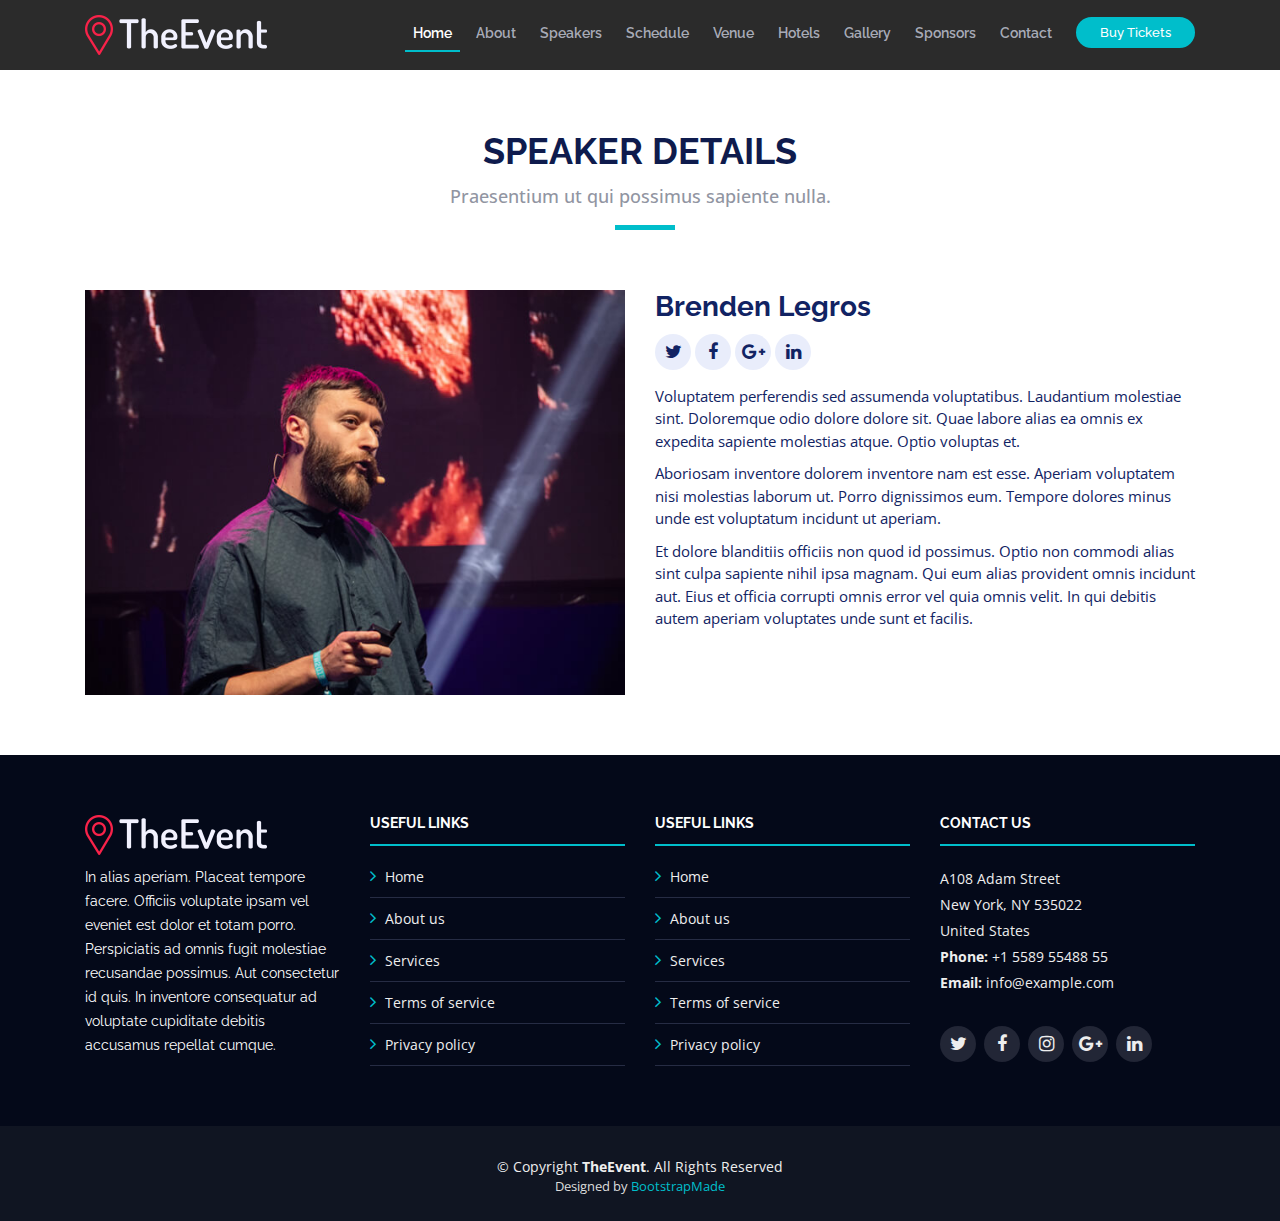
<file: speaker-details.html>
<!DOCTYPE html>
<html lang="en">

<head>
  <meta charset="utf-8">
  <meta content="width=device-width, initial-scale=1.0" name="viewport">

  <title>TheEvent Bootstrap Template - Speaker Details</title>
  <meta content="" name="description">
  <meta content="" name="keywords">

  <!-- Favicons -->
  <link href="assets/img/favicon.png" rel="icon">
  <link href="assets/img/apple-touch-icon.png" rel="apple-touch-icon">

  <!-- Google Fonts -->
  <link href="https://fonts.googleapis.com/css?family=Open+Sans:300,300i,400,400i,700,700i|Raleway:300,400,500,700,800" rel="stylesheet">

  <!-- Vendor CSS Files -->
  <link href="assets/vendor/bootstrap/css/bootstrap.min.css" rel="stylesheet">
  <link href="assets/vendor/venobox/venobox.css" rel="stylesheet">
  <link href="assets/vendor/font-awesome/css/font-awesome.min.css" rel="stylesheet">
  <link href="assets/vendor/owl.carousel/assets/owl.carousel.min.css" rel="stylesheet">
  <link href="assets/vendor/aos/aos.css" rel="stylesheet">

  <!-- Template Main CSS File -->
  <link href="assets/css/style.css" rel="stylesheet">

  <!-- =======================================================
  * Template Name: TheEvent - v2.3.1
  * Template URL: https://bootstrapmade.com/theevent-conference-event-bootstrap-template/
  * Author: BootstrapMade.com
  * License: https://bootstrapmade.com/license/
  ======================================================== -->
</head>

<body>

  <!-- ======= Header ======= -->
  <header id="header" class="header-fixed">
    <div class="container">

      <div id="logo" class="pull-left">
        <!-- Uncomment below if you prefer to use a text logo -->
        <!-- <h1><a href="#intro">The<span>Event</span></a></h1>-->
        <a href="index.html" class="scrollto"><img src="assets/img/logo.png" alt="" title=""></a>
      </div>

      <nav id="nav-menu-container">
        <ul class="nav-menu">
          <li class="menu-active"><a href="index.html">Home</a></li>
          <li><a href="#about">About</a></li>
          <li><a href="#speakers">Speakers</a></li>
          <li><a href="#schedule">Schedule</a></li>
          <li><a href="#venue">Venue</a></li>
          <li><a href="#hotels">Hotels</a></li>
          <li><a href="#gallery">Gallery</a></li>
          <li><a href="#supporters">Sponsors</a></li>
          <li><a href="#contact">Contact</a></li>
          <li class="buy-tickets"><a href="#buy-tickets">Buy Tickets</a></li>
        </ul>
      </nav><!-- #nav-menu-container -->
    </div>
  </header><!-- End Header -->

  <main id="main" class="main-page">

    <!-- ======= Speaker Details Sectionn ======= -->
    <section id="speakers-details">
      <div class="container">
        <div class="section-header">
          <h2>Speaker Details</h2>
          <p>Praesentium ut qui possimus sapiente nulla.</p>
        </div>

        <div class="row">
          <div class="col-md-6">
            <img src="assets/img/speakers/1.jpg" alt="Speaker 1" class="img-fluid">
          </div>

          <div class="col-md-6">
            <div class="details">
              <h2>Brenden Legros</h2>
              <div class="social">
                <a href=""><i class="fa fa-twitter"></i></a>
                <a href=""><i class="fa fa-facebook"></i></a>
                <a href=""><i class="fa fa-google-plus"></i></a>
                <a href=""><i class="fa fa-linkedin"></i></a>
              </div>
              <p>Voluptatem perferendis sed assumenda voluptatibus. Laudantium molestiae sint. Doloremque odio dolore dolore sit. Quae labore alias ea omnis ex expedita sapiente molestias atque. Optio voluptas et.</p>

              <p>Aboriosam inventore dolorem inventore nam est esse. Aperiam voluptatem nisi molestias laborum ut. Porro dignissimos eum. Tempore dolores minus unde est voluptatum incidunt ut aperiam.</p>

              <p>Et dolore blanditiis officiis non quod id possimus. Optio non commodi alias sint culpa sapiente nihil ipsa magnam. Qui eum alias provident omnis incidunt aut. Eius et officia corrupti omnis error vel quia omnis velit. In qui debitis autem aperiam voluptates unde sunt et facilis.</p>
            </div>
          </div>

        </div>
      </div>

    </section>

  </main><!-- End #main -->

  <!-- ======= Footer ======= -->
  <footer id="footer">
    <div class="footer-top">
      <div class="container">
        <div class="row">

          <div class="col-lg-3 col-md-6 footer-info">
            <img src="assets/img/logo.png" alt="TheEvenet">
            <p>In alias aperiam. Placeat tempore facere. Officiis voluptate ipsam vel eveniet est dolor et totam porro. Perspiciatis ad omnis fugit molestiae recusandae possimus. Aut consectetur id quis. In inventore consequatur ad voluptate cupiditate debitis accusamus repellat cumque.</p>
          </div>

          <div class="col-lg-3 col-md-6 footer-links">
            <h4>Useful Links</h4>
            <ul>
              <li><i class="fa fa-angle-right"></i> <a href="#">Home</a></li>
              <li><i class="fa fa-angle-right"></i> <a href="#">About us</a></li>
              <li><i class="fa fa-angle-right"></i> <a href="#">Services</a></li>
              <li><i class="fa fa-angle-right"></i> <a href="#">Terms of service</a></li>
              <li><i class="fa fa-angle-right"></i> <a href="#">Privacy policy</a></li>
            </ul>
          </div>

          <div class="col-lg-3 col-md-6 footer-links">
            <h4>Useful Links</h4>
            <ul>
              <li><i class="fa fa-angle-right"></i> <a href="#">Home</a></li>
              <li><i class="fa fa-angle-right"></i> <a href="#">About us</a></li>
              <li><i class="fa fa-angle-right"></i> <a href="#">Services</a></li>
              <li><i class="fa fa-angle-right"></i> <a href="#">Terms of service</a></li>
              <li><i class="fa fa-angle-right"></i> <a href="#">Privacy policy</a></li>
            </ul>
          </div>

          <div class="col-lg-3 col-md-6 footer-contact">
            <h4>Contact Us</h4>
            <p>
              A108 Adam Street <br>
              New York, NY 535022<br>
              United States <br>
              <strong>Phone:</strong> +1 5589 55488 55<br>
              <strong>Email:</strong> info@example.com<br>
            </p>

            <div class="social-links">
              <a href="#" class="twitter"><i class="fa fa-twitter"></i></a>
              <a href="#" class="facebook"><i class="fa fa-facebook"></i></a>
              <a href="#" class="instagram"><i class="fa fa-instagram"></i></a>
              <a href="#" class="google-plus"><i class="fa fa-google-plus"></i></a>
              <a href="#" class="linkedin"><i class="fa fa-linkedin"></i></a>
            </div>

          </div>

        </div>
      </div>
    </div>

    <div class="container">
      <div class="copyright">
        &copy; Copyright <strong>TheEvent</strong>. All Rights Reserved
      </div>
      <div class="credits">
        <!--
        All the links in the footer should remain intact.
        You can delete the links only if you purchased the pro version.
        Licensing information: https://bootstrapmade.com/license/
        Purchase the pro version with working PHP/AJAX contact form: https://bootstrapmade.com/buy/?theme=TheEvent
      -->
        Designed by <a href="https://bootstrapmade.com/">BootstrapMade</a>
      </div>
    </div>
  </footer><!-- End  Footer -->

  <a href="#" class="back-to-top"><i class="fa fa-angle-up"></i></a>

  <!-- Vendor JS Files -->
  <script src="assets/vendor/jquery/jquery.min.js"></script>
  <script src="assets/vendor/bootstrap/js/bootstrap.bundle.min.js"></script>
  <script src="assets/vendor/jquery.easing/jquery.easing.min.js"></script>
  <script src="assets/vendor/php-email-form/validate.js"></script>
  <script src="assets/vendor/venobox/venobox.min.js"></script>
  <script src="assets/vendor/owl.carousel/owl.carousel.min.js"></script>
  <script src="assets/vendor/superfish/superfish.min.js"></script>
  <script src="assets/vendor/hoverIntent/hoverIntent.js"></script>
  <script src="assets/vendor/aos/aos.js"></script>

  <!-- Template Main JS File -->
  <script src="assets/js/main.js"></script>

</body>

</html>
</file>
<file: assets/vendor/venobox/venobox.css>
/* ------ venobox.css --------*/
.vbox-overlay *, .vbox-overlay *:before, .vbox-overlay *:after{
    -webkit-backface-visibility: hidden;
    -webkit-box-sizing:border-box;
    -moz-box-sizing:border-box;
    box-sizing:border-box;
}
.vbox-overlay * { 
    -webkit-backface-visibility: visible;
    backface-visibility: visible;
}
.vbox-overlay{
    display: -webkit-flex;
    display: flex;
    -webkit-flex-direction: column;
    flex-direction: column;
    -webkit-justify-content: center;
    justify-content: center;
    -webkit-align-items: center;
    align-items: center;
    position: fixed;
    left: 0;
    top: 0;
    bottom: 0;
    right: 0;
    z-index: 999999;
}

/* ----- navigation ----- */
.vbox-title{
    width: 100%;
    height: 40px;
    float: left;
    text-align: center;
    line-height: 28px;
    font-size: 12px;
    padding: 6px 50px;
    overflow: hidden;
    position: fixed;
    display: none;
    left: 0;
    z-index: 89;
}
.vbox-close{
    cursor: pointer;
    position: fixed;
    top: -1px;
    right: 0;
    width: 50px;
    height: 40px;
    padding: 6px;
    display: block;
    background-position:10px center;
    overflow: hidden;
    font-size: 24px;
    line-height: 1;
    text-align: center;
    z-index: 99;
}
.vbox-left{
    cursor: pointer;
    position: fixed;
    left: 0;
    height: 40px;
    overflow: hidden;
    line-height: 28px;
    font-size: 12px;
    z-index: 99;
    display: flex;
    align-items:center;
}
.vbox-num{
    display: inline-block;
    margin: 6px 0 6px 15px;
}
/* ----- Social share ----- */
.vbox-share{
    line-height: 28px;
    font-size: 12px;
    overflow: hidden;
    position: fixed;
    left: 0;
    z-index: 98;
    display: flex;
    align-items:center;
    justify-content: center;
    width: 100%;
    text-align: center;
}
.vbox-share svg{
    max-height: 28px;
    width: 28px;
    z-index: 10;
    margin-left: 12px;
    margin-top: 6px;
    margin-bottom: 6px;
    vertical-align: middle;
}


/* ----- navigation ARROWS ----- */
.vbox-next, .vbox-prev{
    position: fixed;
    top: 50%;
    margin-top: -15px;
    overflow: hidden;
    cursor: pointer;
    display: block;
    width: 45px;
    height: 45px;
    z-index: 99;
}
.vbox-next span, .vbox-prev span{
    position: relative;
    width: 20px;
    height: 20px;
    border: 2px solid transparent;
    border-top-color: #B6B6B6;
    border-right-color: #B6B6B6;
    text-indent: -100px;
    position: absolute;
    top: 8px;
    display: block;
}
.vbox-prev{
    left: 15px;
}
.vbox-next{
    right: 15px;
}
.vbox-prev span{
    left: 10px;
    -ms-transform: rotate(-135deg);
    -webkit-transform: rotate(-135deg);
    transform: rotate(-135deg);
}
.vbox-next span{
    -ms-transform: rotate(45deg);
    -webkit-transform: rotate(45deg);
    transform: rotate(45deg);
    right: 10px;
}
/* ------- inline window ------ */
.vbox-inline{
    width: 420px;
    height: 315px;
    height: 70vh;
    padding: 10px;
    background: #fff;
    margin: 0 auto;
    overflow: auto;
    text-align: left;
}
/* ------- Video & iFrames window ------ */
.venoframe{
    max-width: 100%;
    width: 100%;
    border: none;
    width: 100%;
    height: 260px;
    height: 70vh;
}
.venoframe.vbvid{
    height: 260px;
}
@media (min-width: 768px) {
    .venoframe, .vbox-inline{
        width: 90%;
        height: 360px;
        height: 70vh;
    }
    .venoframe.vbvid{
        width: 640px;
        height: 360px;
    }
}
@media (min-width: 992px) {
    .venoframe, .vbox-inline{
        max-width: 1200px;
        width: 80%;
        height: 540px;
        height: 70vh;
    }
    .venoframe.vbvid{
        width: 960px;
        height: 540px;
    }
}
/* 
Please do NOT edit this part! 
or at least read this note: http://i.imgur.com/7C0ws9e.gif
*/
.vbox-open{
    overflow: hidden;
}
.vbox-container{
    position: absolute;
    left: 0;
    right: 0;
    top: 0;
    bottom: 0;
    overflow-x: hidden;
    overflow-y: scroll;
    overflow-scrolling: touch;
    -webkit-overflow-scrolling: touch;
    z-index: 20;
    max-height: 100%;

}

.vbox-content{
    text-align: center;
    float: left;
    width: 100%;
    position: relative;
    overflow: hidden;
    padding: 20px 4%;
}
.vbox-container img{
    max-width: 100%;
    height: auto;
}
.vbox-figlio{
    box-shadow: 0 0 12px rgba(0,0,0,0.19), 0 6px 6px rgba(0,0,0,0.23);
    max-width: 100%;
    text-align: initial;
}
img.vbox-figlio{
    -webkit-user-select: none;
-khtml-user-select: none;
-moz-user-select: none;
-o-user-select: none;
user-select: none;
}
.vbox-content.swipe-left{
    margin-left: -200px !important;
}
.vbox-content.swipe-right{
    margin-left: 200px !important;
}
.vbox-animated{
    webkit-transition: margin 300ms ease-out;
    transition: margin 300ms ease-out;
}

/* ---------- preloader ----------
 * SPINKIT 
 * http://tobiasahlin.com/spinkit/
-------------------------------- */
.sk-double-bounce,.sk-rotating-plane{width:40px;height:40px;margin:40px auto}.sk-rotating-plane{background-color:#333;-webkit-animation:sk-rotatePlane 1.2s infinite ease-in-out;animation:sk-rotatePlane 1.2s infinite ease-in-out}@-webkit-keyframes sk-rotatePlane{0%{-webkit-transform:perspective(120px) rotateX(0) rotateY(0);transform:perspective(120px) rotateX(0) rotateY(0)}50%{-webkit-transform:perspective(120px) rotateX(-180.1deg) rotateY(0);transform:perspective(120px) rotateX(-180.1deg) rotateY(0)}100%{-webkit-transform:perspective(120px) rotateX(-180deg) rotateY(-179.9deg);transform:perspective(120px) rotateX(-180deg) rotateY(-179.9deg)}}@keyframes sk-rotatePlane{0%{-webkit-transform:perspective(120px) rotateX(0) rotateY(0);transform:perspective(120px) rotateX(0) rotateY(0)}50%{-webkit-transform:perspective(120px) rotateX(-180.1deg) rotateY(0);transform:perspective(120px) rotateX(-180.1deg) rotateY(0)}100%{-webkit-transform:perspective(120px) rotateX(-180deg) rotateY(-179.9deg);transform:perspective(120px) rotateX(-180deg) rotateY(-179.9deg)}}.sk-double-bounce{position:relative}.sk-double-bounce .sk-child{width:100%;height:100%;border-radius:50%;background-color:#333;opacity:.6;position:absolute;top:0;left:0;-webkit-animation:sk-doubleBounce 2s infinite ease-in-out;animation:sk-doubleBounce 2s infinite ease-in-out}.sk-chasing-dots .sk-child,.sk-spinner-pulse,.sk-three-bounce .sk-child{background-color:#333;border-radius:100%}.sk-double-bounce .sk-double-bounce2{-webkit-animation-delay:-1s;animation-delay:-1s}@-webkit-keyframes sk-doubleBounce{0%,100%{-webkit-transform:scale(0);transform:scale(0)}50%{-webkit-transform:scale(1);transform:scale(1)}}@keyframes sk-doubleBounce{0%,100%{-webkit-transform:scale(0);transform:scale(0)}50%{-webkit-transform:scale(1);transform:scale(1)}}.sk-wave{margin:40px auto;width:50px;height:40px;text-align:center;font-size:10px}.sk-wave .sk-rect{background-color:#333;height:100%;width:6px;display:inline-block;-webkit-animation:sk-waveStretchDelay 1.2s infinite ease-in-out;animation:sk-waveStretchDelay 1.2s infinite ease-in-out}.sk-wave .sk-rect1{-webkit-animation-delay:-1.2s;animation-delay:-1.2s}.sk-wave .sk-rect2{-webkit-animation-delay:-1.1s;animation-delay:-1.1s}.sk-wave .sk-rect3{-webkit-animation-delay:-1s;animation-delay:-1s}.sk-wave .sk-rect4{-webkit-animation-delay:-.9s;animation-delay:-.9s}.sk-wave .sk-rect5{-webkit-animation-delay:-.8s;animation-delay:-.8s}@-webkit-keyframes sk-waveStretchDelay{0%,100%,40%{-webkit-transform:scaleY(.4);transform:scaleY(.4)}20%{-webkit-transform:scaleY(1);transform:scaleY(1)}}@keyframes sk-waveStretchDelay{0%,100%,40%{-webkit-transform:scaleY(.4);transform:scaleY(.4)}20%{-webkit-transform:scaleY(1);transform:scaleY(1)}}.sk-wandering-cubes{margin:40px auto;width:40px;height:40px;position:relative}.sk-wandering-cubes .sk-cube{background-color:#333;width:10px;height:10px;position:absolute;top:0;left:0;-webkit-animation:sk-wanderingCube 1.8s ease-in-out -1.8s infinite both;animation:sk-wanderingCube 1.8s ease-in-out -1.8s infinite both}.sk-chasing-dots,.sk-spinner-pulse{width:40px;height:40px;margin:40px auto}.sk-wandering-cubes .sk-cube2{-webkit-animation-delay:-.9s;animation-delay:-.9s}@-webkit-keyframes sk-wanderingCube{0%{-webkit-transform:rotate(0);transform:rotate(0)}25%{-webkit-transform:translateX(30px) rotate(-90deg) scale(.5);transform:translateX(30px) rotate(-90deg) scale(.5)}50%{-webkit-transform:translateX(30px) translateY(30px) rotate(-179deg);transform:translateX(30px) translateY(30px) rotate(-179deg)}50.1%{-webkit-transform:translateX(30px) translateY(30px) rotate(-180deg);transform:translateX(30px) translateY(30px) rotate(-180deg)}75%{-webkit-transform:translateX(0) translateY(30px) rotate(-270deg) scale(.5);transform:translateX(0) translateY(30px) rotate(-270deg) scale(.5)}100%{-webkit-transform:rotate(-360deg);transform:rotate(-360deg)}}@keyframes sk-wanderingCube{0%{-webkit-transform:rotate(0);transform:rotate(0)}25%{-webkit-transform:translateX(30px) rotate(-90deg) scale(.5);transform:translateX(30px) rotate(-90deg) scale(.5)}50%{-webkit-transform:translateX(30px) translateY(30px) rotate(-179deg);transform:translateX(30px) translateY(30px) rotate(-179deg)}50.1%{-webkit-transform:translateX(30px) translateY(30px) rotate(-180deg);transform:translateX(30px) translateY(30px) rotate(-180deg)}75%{-webkit-transform:translateX(0) translateY(30px) rotate(-270deg) scale(.5);transform:translateX(0) translateY(30px) rotate(-270deg) scale(.5)}100%{-webkit-transform:rotate(-360deg);transform:rotate(-360deg)}}.sk-spinner-pulse{-webkit-animation:sk-pulseScaleOut 1s infinite ease-in-out;animation:sk-pulseScaleOut 1s infinite ease-in-out}@-webkit-keyframes sk-pulseScaleOut{0%{-webkit-transform:scale(0);transform:scale(0)}100%{-webkit-transform:scale(1);transform:scale(1);opacity:0}}@keyframes sk-pulseScaleOut{0%{-webkit-transform:scale(0);transform:scale(0)}100%{-webkit-transform:scale(1);transform:scale(1);opacity:0}}.sk-chasing-dots{position:relative;text-align:center;-webkit-animation:sk-chasingDotsRotate 2s infinite linear;animation:sk-chasingDotsRotate 2s infinite linear}.sk-chasing-dots .sk-child{width:60%;height:60%;display:inline-block;position:absolute;top:0;-webkit-animation:sk-chasingDotsBounce 2s infinite ease-in-out;animation:sk-chasingDotsBounce 2s infinite ease-in-out}.sk-chasing-dots .sk-dot2{top:auto;bottom:0;-webkit-animation-delay:-1s;animation-delay:-1s}@-webkit-keyframes sk-chasingDotsRotate{100%{-webkit-transform:rotate(360deg);transform:rotate(360deg)}}@keyframes sk-chasingDotsRotate{100%{-webkit-transform:rotate(360deg);transform:rotate(360deg)}}@-webkit-keyframes sk-chasingDotsBounce{0%,100%{-webkit-transform:scale(0);transform:scale(0)}50%{-webkit-transform:scale(1);transform:scale(1)}}@keyframes sk-chasingDotsBounce{0%,100%{-webkit-transform:scale(0);transform:scale(0)}50%{-webkit-transform:scale(1);transform:scale(1)}}.sk-three-bounce{margin:40px auto;width:80px;text-align:center}.sk-three-bounce .sk-child{width:20px;height:20px;display:inline-block;-webkit-animation:sk-three-bounce 1.4s ease-in-out 0s infinite both;animation:sk-three-bounce 1.4s ease-in-out 0s infinite both}.sk-circle .sk-child:before,.sk-fading-circle .sk-circle:before{display:block;border-radius:100%;content:'';background-color:#333}.sk-three-bounce .sk-bounce1{-webkit-animation-delay:-.32s;animation-delay:-.32s}.sk-three-bounce .sk-bounce2{-webkit-animation-delay:-.16s;animation-delay:-.16s}@-webkit-keyframes sk-three-bounce{0%,100%,80%{-webkit-transform:scale(0);transform:scale(0)}40%{-webkit-transform:scale(1);transform:scale(1)}}@keyframes sk-three-bounce{0%,100%,80%{-webkit-transform:scale(0);transform:scale(0)}40%{-webkit-transform:scale(1);transform:scale(1)}}.sk-circle{margin:40px auto;width:40px;height:40px;position:relative}.sk-circle .sk-child{width:100%;height:100%;position:absolute;left:0;top:0}.sk-circle .sk-child:before{margin:0 auto;width:15%;height:15%;-webkit-animation:sk-circleBounceDelay 1.2s infinite ease-in-out both;animation:sk-circleBounceDelay 1.2s infinite ease-in-out both}.sk-circle .sk-circle2{-webkit-transform:rotate(30deg);-ms-transform:rotate(30deg);transform:rotate(30deg)}.sk-circle .sk-circle3{-webkit-transform:rotate(60deg);-ms-transform:rotate(60deg);transform:rotate(60deg)}.sk-circle .sk-circle4{-webkit-transform:rotate(90deg);-ms-transform:rotate(90deg);transform:rotate(90deg)}.sk-circle .sk-circle5{-webkit-transform:rotate(120deg);-ms-transform:rotate(120deg);transform:rotate(120deg)}.sk-circle .sk-circle6{-webkit-transform:rotate(150deg);-ms-transform:rotate(150deg);transform:rotate(150deg)}.sk-circle .sk-circle7{-webkit-transform:rotate(180deg);-ms-transform:rotate(180deg);transform:rotate(180deg)}.sk-circle .sk-circle8{-webkit-transform:rotate(210deg);-ms-transform:rotate(210deg);transform:rotate(210deg)}.sk-circle .sk-circle9{-webkit-transform:rotate(240deg);-ms-transform:rotate(240deg);transform:rotate(240deg)}.sk-circle .sk-circle10{-webkit-transform:rotate(270deg);-ms-transform:rotate(270deg);transform:rotate(270deg)}.sk-circle .sk-circle11{-webkit-transform:rotate(300deg);-ms-transform:rotate(300deg);transform:rotate(300deg)}.sk-circle .sk-circle12{-webkit-transform:rotate(330deg);-ms-transform:rotate(330deg);transform:rotate(330deg)}.sk-circle .sk-circle2:before{-webkit-animation-delay:-1.1s;animation-delay:-1.1s}.sk-circle .sk-circle3:before{-webkit-animation-delay:-1s;animation-delay:-1s}.sk-circle .sk-circle4:before{-webkit-animation-delay:-.9s;animation-delay:-.9s}.sk-circle .sk-circle5:before{-webkit-animation-delay:-.8s;animation-delay:-.8s}.sk-circle .sk-circle6:before{-webkit-animation-delay:-.7s;animation-delay:-.7s}.sk-circle .sk-circle7:before{-webkit-animation-delay:-.6s;animation-delay:-.6s}.sk-circle .sk-circle8:before{-webkit-animation-delay:-.5s;animation-delay:-.5s}.sk-circle .sk-circle9:before{-webkit-animation-delay:-.4s;animation-delay:-.4s}.sk-circle .sk-circle10:before{-webkit-animation-delay:-.3s;animation-delay:-.3s}.sk-circle .sk-circle11:before{-webkit-animation-delay:-.2s;animation-delay:-.2s}.sk-circle .sk-circle12:before{-webkit-animation-delay:-.1s;animation-delay:-.1s}@-webkit-keyframes sk-circleBounceDelay{0%,100%,80%{-webkit-transform:scale(0);transform:scale(0)}40%{-webkit-transform:scale(1);transform:scale(1)}}@keyframes sk-circleBounceDelay{0%,100%,80%{-webkit-transform:scale(0);transform:scale(0)}40%{-webkit-transform:scale(1);transform:scale(1)}}.sk-cube-grid{width:40px;height:40px;margin:40px auto}.sk-cube-grid .sk-cube{width:33.33%;height:33.33%;background-color:#333;float:left;-webkit-animation:sk-cubeGridScaleDelay 1.3s infinite ease-in-out;animation:sk-cubeGridScaleDelay 1.3s infinite ease-in-out}.sk-cube-grid .sk-cube1{-webkit-animation-delay:.2s;animation-delay:.2s}.sk-cube-grid .sk-cube2{-webkit-animation-delay:.3s;animation-delay:.3s}.sk-cube-grid .sk-cube3{-webkit-animation-delay:.4s;animation-delay:.4s}.sk-cube-grid .sk-cube4{-webkit-animation-delay:.1s;animation-delay:.1s}.sk-cube-grid .sk-cube5{-webkit-animation-delay:.2s;animation-delay:.2s}.sk-cube-grid .sk-cube6{-webkit-animation-delay:.3s;animation-delay:.3s}.sk-cube-grid .sk-cube7{-webkit-animation-delay:0ms;animation-delay:0ms}.sk-cube-grid .sk-cube8{-webkit-animation-delay:.1s;animation-delay:.1s}.sk-cube-grid .sk-cube9{-webkit-animation-delay:.2s;animation-delay:.2s}@-webkit-keyframes sk-cubeGridScaleDelay{0%,100%,70%{-webkit-transform:scale3D(1,1,1);transform:scale3D(1,1,1)}35%{-webkit-transform:scale3D(0,0,1);transform:scale3D(0,0,1)}}@keyframes sk-cubeGridScaleDelay{0%,100%,70%{-webkit-transform:scale3D(1,1,1);transform:scale3D(1,1,1)}35%{-webkit-transform:scale3D(0,0,1);transform:scale3D(0,0,1)}}.sk-fading-circle{margin:40px auto;width:40px;height:40px;position:relative}.sk-fading-circle .sk-circle{width:100%;height:100%;position:absolute;left:0;top:0}.sk-fading-circle .sk-circle:before{margin:0 auto;width:15%;height:15%;-webkit-animation:sk-circleFadeDelay 1.2s infinite ease-in-out both;animation:sk-circleFadeDelay 1.2s infinite ease-in-out both}.sk-fading-circle .sk-circle2{-webkit-transform:rotate(30deg);-ms-transform:rotate(30deg);transform:rotate(30deg)}.sk-fading-circle .sk-circle3{-webkit-transform:rotate(60deg);-ms-transform:rotate(60deg);transform:rotate(60deg)}.sk-fading-circle .sk-circle4{-webkit-transform:rotate(90deg);-ms-transform:rotate(90deg);transform:rotate(90deg)}.sk-fading-circle .sk-circle5{-webkit-transform:rotate(120deg);-ms-transform:rotate(120deg);transform:rotate(120deg)}.sk-fading-circle .sk-circle6{-webkit-transform:rotate(150deg);-ms-transform:rotate(150deg);transform:rotate(150deg)}.sk-fading-circle .sk-circle7{-webkit-transform:rotate(180deg);-ms-transform:rotate(180deg);transform:rotate(180deg)}.sk-fading-circle .sk-circle8{-webkit-transform:rotate(210deg);-ms-transform:rotate(210deg);transform:rotate(210deg)}.sk-fading-circle .sk-circle9{-webkit-transform:rotate(240deg);-ms-transform:rotate(240deg);transform:rotate(240deg)}.sk-fading-circle .sk-circle10{-webkit-transform:rotate(270deg);-ms-transform:rotate(270deg);transform:rotate(270deg)}.sk-fading-circle .sk-circle11{-webkit-transform:rotate(300deg);-ms-transform:rotate(300deg);transform:rotate(300deg)}.sk-fading-circle .sk-circle12{-webkit-transform:rotate(330deg);-ms-transform:rotate(330deg);transform:rotate(330deg)}.sk-fading-circle .sk-circle2:before{-webkit-animation-delay:-1.1s;animation-delay:-1.1s}.sk-fading-circle .sk-circle3:before{-webkit-animation-delay:-1s;animation-delay:-1s}.sk-fading-circle .sk-circle4:before{-webkit-animation-delay:-.9s;animation-delay:-.9s}.sk-fading-circle .sk-circle5:before{-webkit-animation-delay:-.8s;animation-delay:-.8s}.sk-fading-circle .sk-circle6:before{-webkit-animation-delay:-.7s;animation-delay:-.7s}.sk-fading-circle .sk-circle7:before{-webkit-animation-delay:-.6s;animation-delay:-.6s}.sk-fading-circle .sk-circle8:before{-webkit-animation-delay:-.5s;animation-delay:-.5s}.sk-fading-circle .sk-circle9:before{-webkit-animation-delay:-.4s;animation-delay:-.4s}.sk-fading-circle .sk-circle10:before{-webkit-animation-delay:-.3s;animation-delay:-.3s}.sk-fading-circle .sk-circle11:before{-webkit-animation-delay:-.2s;animation-delay:-.2s}.sk-fading-circle .sk-circle12:before{-webkit-animation-delay:-.1s;animation-delay:-.1s}@-webkit-keyframes sk-circleFadeDelay{0%,100%,39%{opacity:0}40%{opacity:1}}@keyframes sk-circleFadeDelay{0%,100%,39%{opacity:0}40%{opacity:1}}.sk-folding-cube{margin:40px auto;width:40px;height:40px;position:relative;-webkit-transform:rotateZ(45deg);transform:rotateZ(45deg)}.sk-folding-cube .sk-cube{float:left;width:50%;height:50%;position:relative;-webkit-transform:scale(1.1);-ms-transform:scale(1.1);transform:scale(1.1)}.sk-folding-cube .sk-cube:before{content:'';position:absolute;top:0;left:0;width:100%;height:100%;background-color:#333;-webkit-animation:sk-foldCubeAngle 2.4s infinite linear both;animation:sk-foldCubeAngle 2.4s infinite linear both;-webkit-transform-origin:100% 100%;-ms-transform-origin:100% 100%;transform-origin:100% 100%}.sk-folding-cube .sk-cube2{-webkit-transform:scale(1.1) rotateZ(90deg);transform:scale(1.1) rotateZ(90deg)}.sk-folding-cube .sk-cube3{-webkit-transform:scale(1.1) rotateZ(180deg);transform:scale(1.1) rotateZ(180deg)}.sk-folding-cube .sk-cube4{-webkit-transform:scale(1.1) rotateZ(270deg);transform:scale(1.1) rotateZ(270deg)}.sk-folding-cube .sk-cube2:before{-webkit-animation-delay:.3s;animation-delay:.3s}.sk-folding-cube .sk-cube3:before{-webkit-animation-delay:.6s;animation-delay:.6s}.sk-folding-cube .sk-cube4:before{-webkit-animation-delay:.9s;animation-delay:.9s}@-webkit-keyframes sk-foldCubeAngle{0%,10%{-webkit-transform:perspective(140px) rotateX(-180deg);transform:perspective(140px) rotateX(-180deg);opacity:0}25%,75%{-webkit-transform:perspective(140px) rotateX(0);transform:perspective(140px) rotateX(0);opacity:1}100%,90%{-webkit-transform:perspective(140px) rotateY(180deg);transform:perspective(140px) rotateY(180deg);opacity:0}}@keyframes sk-foldCubeAngle{0%,10%{-webkit-transform:perspective(140px) rotateX(-180deg);transform:perspective(140px) rotateX(-180deg);opacity:0}25%,75%{-webkit-transform:perspective(140px) rotateX(0);transform:perspective(140px) rotateX(0);opacity:1}100%,90%{-webkit-transform:perspective(140px) rotateY(180deg);transform:perspective(140px) rotateY(180deg);opacity:0}}
</file>
<file: assets/css/style.css>
/**
* Template Name: TheEvent - v2.3.1
* Template URL: https://bootstrapmade.com/theevent-conference-event-bootstrap-template/
* Author: BootstrapMade.com
* License: https://bootstrapmade.com/license/
*/

/*--------------------------------------------------------------
# General
--------------------------------------------------------------*/




body {
  background: #fff;
  color: #2f3138;
  font-family: "Open Sans", sans-serif;
}

a {
  color: #00becb;
  transition: 0.5s;
}

a:hover, a:active, a:focus {
  color: #00becb;
  outline: none;
  text-decoration: none;
}

p {
  padding: 0;
  margin: 0 0 30px 0;
}

h1, h2, h3, h4, h5, h6 {
  font-family: "Raleway", sans-serif;
  font-weight: 400;
  margin: 0 0 20px 0;
  padding: 0;
  color: #0e1b4d;
}

.main-page {
  margin-top: 70px;
}

/* Prelaoder */
#preloader {
  position: fixed;
  left: 0;
  top: 0;
  z-index: 999;
  width: 100%;
  height: 100%;
  overflow: visible;
  background: #fff url("../img/preloader.svg") no-repeat center center;
}

/* Back to top button */
.back-to-top {
  position: fixed;
  display: none;
  background: #00becb;
  color: #fff;
  width: 40px;
  height: 40px;
  text-align: center;
  border-radius: 50px;
  right: 15px;
  bottom: 15px;
  transition: background 0.5s ease-in-out;
}

.back-to-top i {
  font-size: 24px;
  padding-top: 6px;
}

@media (max-width: 768px) {
  .back-to-top {
    bottom: 15px;
  }
}

.back-to-top:focus {
  background: #2B2B2B;
  color: #fff;
  outline: none;
}

.back-to-top:hover {
  background: #2B2B2B;
  color: #fff;
}

/* Sections Header
--------------------------------*/
.section-header {
  margin-bottom: 60px;
  position: relative;
  padding-bottom: 20px;
}

.section-header::before {
  content: '';
  position: absolute;
  display: block;
  width: 60px;
  height: 5px;
  background: #00becb;
  bottom: 0;
  left: calc(50% - 25px);
}

.section-header h2 {
  font-size: 36px;
  text-transform: uppercase;
  text-align: center;
  font-weight: 700;
  margin-bottom: 10px;
}

.section-header p {
  text-align: center;
  padding: 0;
  margin: 0;
  font-size: 18px;
  font-weight: 500;
  color: #9195a2;
}

.section-with-bg {
  background-color: #f6f7fd;
}

/*--------------------------------------------------------------
# Header
--------------------------------------------------------------*/
#header {
  height: 90px;
  padding: 25px 0;
  position: fixed;
  left: 0;
  top: 0;
  right: 0;
  transition: all 0.5s;
  z-index: 997;
  background: #2B2B2B;
}

@media (max-width: 991px) {
  #header {
    background: #2B2B2B;
    height: 70px;
    padding: 15px 0;
    transition: all 0.5s;
  }
}

@media (max-width: 1199px) {
  #header .container {
    max-width: 100%;
  }
}

#header.header-scrolled, #header.header-fixed {
  background:#2b2b2b;
  height: 70px;
  padding: 15px 0;
  transition: all 0.5s;
}

#header #logo h1 {
  font-size: 36px;
  margin: 0;
  padding: 6px 0;
  line-height: 1;
  font-family: "Raleway", sans-serif;
  font-weight: 700;
  letter-spacing: 3px;
  text-transform: uppercase;
}

#header #logo h1 span {
  color: #f82249;
}

#header #logo h1 a, #header #logo h1 a:hover {
  color: #fff;
}

#header #logo img {
  padding: 0;
  margin: 0;
  max-height: 40px;
}

/*--------------------------------------------------------------
# Navigation Menu
--------------------------------------------------------------*/
/* Nav Menu Essentials */
.nav-menu, .nav-menu * {
  margin: 0;
  padding: 0;
  list-style: none;
}

.nav-menu ul {
  position: absolute;
  display: none;
  top: 100%;
  left: 0;
  z-index: 99;
}

.nav-menu li {
  position: relative;
  white-space: nowrap;
}

.nav-menu > li {
  float: left;
}

.nav-menu li:hover > ul,
.nav-menu li.sfHover > ul {
  display: block;
}

.nav-menu ul ul {
  top: 0;
  left: 100%;
}

.nav-menu ul li {
  min-width: 180px;
}

/* Nav Menu Arrows */
.sf-arrows .sf-with-ul {
  padding-right: 30px;
}

.sf-arrows .sf-with-ul:after {
  content: "\f107";
  position: absolute;
  right: 15px;
  font-family: FontAwesome;
  font-style: normal;
  font-weight: normal;
}

.sf-arrows ul .sf-with-ul:after {
  content: "\f105";
}

/* Nav Meu Container */
#nav-menu-container {
  float: right;
  margin: 0;
}

@media (max-width: 991px) {
  #nav-menu-container {
    display: none;
  }
}

/* Nav Meu Styling */
.nav-menu a {
  padding: 8px;
  text-decoration: none;
  display: inline-block;
  color: rgba(202, 206, 221, 0.8);
  font-family: "Raleway", sans-serif;
  font-weight: 600;
  font-size: 14px;
  outline: none;
}

@media (max-width: 1199px) {
  .nav-menu a {
    padding: 8px 4px;
  }
}

.nav-menu .menu-active a, .nav-menu a:hover {
  color: #fff;
}

.nav-menu > li {
  margin-left: 8px;
}

.nav-menu > li > a:before {
  content: "";
  position: absolute;
  width: 0;
  height: 2px;
  bottom: 0;
  left: 0;
  background-color: #00becb;
  visibility: hidden;
  transition: all 0.3s ease-in-out 0s;
}

.nav-menu a:hover:before, .nav-menu li:hover > a:before, .nav-menu .menu-active > a:before {
  visibility: visible;
  width: 100%;
}

.nav-menu li.buy-tickets a {
  color: #fff;
  background: #00becb;
  padding: 7px 22px;
  border-radius: 50px;
  border: 2px solid #00becb;
  transition: all ease-in-out 0.3s;
  font-weight: 500;
  margin-left: 8px;
  margin-top: 2px;
  line-height: 1;
  font-size: 13px;
}

.nav-menu li.buy-tickets a:hover {
  background: none;
}

.nav-menu li.buy-tickets:hover a:before, .nav-menu li.buy-tickets.menu-active a:before {
  visibility: hidden;
}

.nav-menu ul {
  margin: 4px 0 0 0;
  padding: 10px;
  box-shadow: 0px 0px 30px rgba(127, 137, 161, 0.25);
  background: #fff;
  border-radius: 3px;
}

.nav-menu ul li {
  transition: 0.3s;
}

.nav-menu ul li a {
  padding: 10px;
  color: #060c22;
  transition: 0.3s;
  display: block;
  font-size: 13px;
  text-transform: none;
  border-radius: 3px;
}

.nav-menu ul li:hover > a {
  background: #00becb;
  color: #fff;
}

.nav-menu ul ul {
  margin: 0;
}

/* Mobile Nav Toggle */
#mobile-nav-toggle {
  position: fixed;
  right: 0;
  top: 0;
  z-index: 999;
  margin: 15px 15px 0 0;
  border: 0;
  background: none;
  font-size: 24px;
  display: none;
  transition: all 0.4s;
  outline: none;
  cursor: pointer;
}

#mobile-nav-toggle i {
  color: #fff;
}

@media (max-width: 991px) {
  #mobile-nav-toggle {
    display: inline;
  }
}

/* Mobile Nav Styling */
#mobile-nav {
  position: fixed;
  top: 0;
  padding-top: 18px;
  bottom: 0;
  z-index: 998;
  background: rgba(6, 12, 34, 0.9);
  left: -260px;
  width: 260px;
  overflow-y: auto;
  transition: 0.4s;
}

#mobile-nav ul {
  padding: 0;
  margin: 0;
  list-style: none;
}

#mobile-nav ul li {
  position: relative;
}

#mobile-nav ul li a {
  color: #fff;
  font-size: 17px;
  overflow: hidden;
  padding: 10px 22px 10px 15px;
  position: relative;
  text-decoration: none;
  width: 100%;
  display: block;
  outline: none;
}

#mobile-nav ul li a:hover {
  color: #00becb;
}

#mobile-nav ul li li {
  padding-left: 30px;
}

#mobile-nav ul .menu-has-children i {
  position: absolute;
  right: 0;
  z-index: 99;
  padding: 15px;
  cursor: pointer;
  color: #fff;
}

#mobile-nav ul .menu-has-children i.fa-chevron-up {
  color: #f82249;
}

#mobile-nav ul .menu-item-active {
  color: #f82249;
}

#mobile-body-overly {
  width: 100%;
  height: 100%;
  z-index: 997;
  top: 0;
  left: 0;
  position: fixed;
  background: rgba(6, 12, 34, 0.8);
  display: none;
}

/* Mobile Nav body classes */
body.mobile-nav-active {
  overflow: hidden;
}

body.mobile-nav-active #mobile-nav {
  left: 0;
}

body.mobile-nav-active #mobile-nav-toggle {
  color: #fff;
}

/*--------------------------------------------------------------
# Intro Section
--------------------------------------------------------------*/
#intro {
  width: 100%;
  height: 100vh;
  background: url(../img/shutterstock_1670145442.jpg) top center;
  background-size: cover;
  overflow: hidden;
  position: relative;
}

@media (min-width: 1024px) {
  #intro {
    background-attachment: fixed;
  }
}

#intro:before {
  content: "";
  background: rgba(49, 52, 66, 0.8);
  opacity: 70%;
  position: absolute;
  bottom: 0;
  top: 0;
  left: 0;
  right: 0;
}

#intro .intro-container {
  position: absolute;
  bottom: 0;
  left: 0;
  top: 90px;
  right: 0;
  display: flex;
  justify-content: center;
  align-items: center;
  flex-direction: column;
  text-align: center;
  padding: 0 15px;
}

@media (max-width: 991px) {
  #intro .intro-container {
    top: 70px;
  }
}

#intro h1 {
  color: #fff;
  font-family: "Raleway", sans-serif;
  font-size: 56px;
  font-weight: 600;
  text-transform: uppercase;
}

#intro h1 span {
  color:#00becb;
}

@media (max-width: 991px) {
  #intro h1 {
    font-size: 34px;
  }
}

#intro p {
  color: #ebebeb;
  font-weight: 700;
  font-size: 20px;
}

@media (max-width: 991px) {
  #intro p {
    font-size: 16px;
  }
}

#intro .play-btn {
  width: 94px;
  height: 94px;
  background: radial-gradient(#00becb 50%, rgba(101, 111, 150, 0.15) 52%);
  border-radius: 50%;
  display: block;
  position: relative;
  overflow: hidden;
}

#intro .play-btn::after {
  content: '';
  position: absolute;
  left: 50%;
  top: 50%;
  transform: translateX(-40%) translateY(-50%);
  width: 0;
  height: 0;
  border-top: 10px solid transparent;
  border-bottom: 10px solid transparent;
  border-left: 15px solid #fff;
  z-index: 100;
  transition: all 400ms cubic-bezier(0.55, 0.055, 0.675, 0.19);
}

#intro .play-btn:before {
  content: '';
  position: absolute;
  width: 120px;
  height: 120px;
  -webkit-animation-delay: 0s;
  animation-delay: 0s;
  -webkit-animation: pulsate-btn 2s;
  animation: pulsate-btn 2s;
  -webkit-animation-direction: forwards;
  animation-direction: forwards;
  -webkit-animation-iteration-count: infinite;
  animation-iteration-count: infinite;
  -webkit-animation-timing-function: steps;
  animation-timing-function: steps;
  opacity: 1;
  border-radius: 50%;
  border: 2px solid rgba(163, 163, 163, 0.4);
  top: -15%;
  left: -15%;
  background: rgba(198, 16, 0, 0);
}

#intro .play-btn:hover::after {
  border-left: 15px solid #00becb;
  transform: scale(20);
}

#intro .play-btn:hover::before {
  content: '';
  position: absolute;
  left: 50%;
  top: 50%;
  transform: translateX(-40%) translateY(-50%);
  width: 0;
  height: 0;
  border: none;
  border-top: 10px solid transparent;
  border-bottom: 10px solid transparent;
  border-left: 15px solid #fff;
  z-index: 200;
  -webkit-animation: none;
  animation: none;
  border-radius: 0;
}

#intro .about-btn {
  font-family: "Raleway", sans-serif;
  font-weight: 500;
  font-size: 14px;
  letter-spacing: 1px;
  display: inline-block;
  padding: 12px 32px;
  border-radius: 50px;
  transition: 0.5s;
  line-height: 1;
  margin: 10px;
  color: #fff;
  -webkit-animation-delay: 0.8s;
  animation-delay: 0.8s;
  border: 2px solid #00becb;
}

#intro .about-btn:hover {
  background: #00becb;
  color: #fff;
}

@-webkit-keyframes pulsate-btn {
  0% {
    transform: scale(0.6, 0.6);
    opacity: 1;
  }
  100% {
    transform: scale(1, 1);
    opacity: 0;
  }
}

@keyframes pulsate-btn {
  0% {
    transform: scale(0.6, 0.6);
    opacity: 1;
  }
  100% {
    transform: scale(1, 1);
    opacity: 0;
  }
}

/*--------------------------------------------------------------
# About Section
--------------------------------------------------------------*/
#about {
  background: url("../img/about-bg.jpg");
  background-size: cover;
  overflow: hidden;
  position: relative;
  color: #fff;
  padding: 60px 0 40px 0;
}

@media (min-width: 1024px) {
  #about {
    background-attachment: fixed;
  }
}

#about:before {
  content: "";
  background: rgba(13, 20, 41, 0.8);
  position: absolute;
  bottom: 0;
  top: 0;
  left: 0;
  right: 0;
}

#about h2 {
  font-size: 36px;
  font-weight: bold;
  margin-bottom: 10px;
  color: #fff;
}

#about h3 {
  font-size: 18px;
  font-weight: bold;
  text-transform: uppercase;
  margin-bottom: 10px;
  color: #fff;
}

#about p {
  font-size: 14px;
  margin-bottom: 20px;
  color: #fff;
}

/*--------------------------------------------------------------
# Speakers Section
--------------------------------------------------------------*/
#speakers {
  padding: 60px 0 30px 0;
}

#speakers .speaker {
  position: relative;
  overflow: hidden;
  margin-bottom: 30px;
}

#speakers .speaker .details {
  background: rgba(6, 12, 34, 0.76);
  position: absolute;
  left: 0;
  bottom: -30px;
  right: 0;
  text-align: center;
  padding-top: 10px;
  transition: all 300ms cubic-bezier(0.645, 0.045, 0.355, 1);
}

#speakers .speaker .details h3 {
  color: #fff;
  font-size: 22px;
  font-weight: 600;
  margin-bottom: 5px;
}

#speakers .speaker .details p {
  color: #fff;
  font-size: 15px;
  margin-bottom: 10px;
  font-style: italic;
}

#speakers .speaker .details .social {
  height: 30px;
}

#speakers .speaker .details a {
  color: #fff;
}

#speakers .speaker .details a:hover {
  color: #f82249;
}

#speakers .speaker:hover .details {
  bottom: 0;
}

#speakers-details {
  padding: 60px 0;
}

#speakers-details .details h2 {
  color: #112363;
  font-size: 28px;
  font-weight: 700;
  margin-bottom: 10px;
}

#speakers-details .details .social {
  margin-bottom: 15px;
}

#speakers-details .details .social a {
  background: #e9edfb;
  color: #112363;
  line-height: 1;
  display: inline-block;
  text-align: center;
  border-radius: 50%;
  width: 36px;
  height: 36px;
  padding-top: 9px;
}

#speakers-details .details .social a:hover {
  background: #f82249;
  color: #fff;
}

#speakers-details .details .social a i {
  font-size: 18px;
}

#speakers-details .details p {
  color: #112363;
  font-size: 15px;
  margin-bottom: 10px;
}

/*--------------------------------------------------------------
# Schedule Section
--------------------------------------------------------------*/
#schedule {
  padding: 60px 0 60px 0;
}

#schedule .nav-tabs {
  text-align: center;
  margin: auto;
  display: block;
  border-bottom: 0;
  margin-bottom: 30px;
}

#schedule .nav-tabs li {
  display: inline-block;
  margin-bottom: 0;
}

#schedule .nav-tabs a {
  border: none;
  border-radius: 50px;
  font-weight: 600;
  background-color: #0e1b4d;
  color: #fff;
  padding: 10px 100px;
}

@media (max-width: 991px) {
  #schedule .nav-tabs a {
    padding: 8px 60px;
  }
}

@media (max-width: 767px) {
  #schedule .nav-tabs a {
    padding: 8px 50px;
  }
}

@media (max-width: 480px) {
  #schedule .nav-tabs a {
    padding: 8px 30px;
  }
}

#schedule .nav-tabs a.active {
  background-color: #f82249;
  color: #fff;
}

#schedule .sub-heading {
  text-align: center;
  font-size: 18px;
  font-style: italic;
  margin: 0 auto 30px auto;
}

@media (min-width: 991px) {
  #schedule .sub-heading {
    width: 75%;
  }
}

#schedule .tab-pane {
  transition: ease-in-out .2s;
}

#schedule .schedule-item {
  border-bottom: 1px solid #cad4f6;
  padding-top: 15px;
  padding-bottom: 15px;
  transition: background-color ease-in-out 0.3s;
}

#schedule .schedule-item:hover {
  background-color: #fff;
}

#schedule .schedule-item time {
  padding-bottom: 5px;
  display: inline-block;
}

#schedule .schedule-item .speaker {
  width: 60px;
  height: 60px;
  overflow: hidden;
  border-radius: 50%;
  float: left;
  margin: 0 10px 10px 0;
}

#schedule .schedule-item .speaker img {
  height: 100%;
  transform: translateX(-50%);
  margin-left: 50%;
  transition: all ease-in-out 0.3s;
}

#schedule .schedule-item h4 {
  font-size: 18px;
  font-weight: 600;
  margin-bottom: 5px;
}

#schedule .schedule-item h4 span {
  font-style: italic;
  color: #19328e;
  font-weight: normal;
  font-size: 16px;
}

#schedule .schedule-item p {
  font-style: italic;
  color: #152b79;
  margin-bottom: 0;
}

/*--------------------------------------------------------------
# Venue Section
--------------------------------------------------------------*/
#venue {
  padding: 60px 0;
}

#venue .container-fluid {
  margin-bottom: 3px;
}

#venue .venue-map iframe {
  width: 100%;
  height: 100%;
  min-height: 300px;
}

#venue .venue-info {
  background: url("../img/venue-info-bg.jpg") top center no-repeat;
  background-size: cover;
  position: relative;
  padding-top: 60px;
  padding-bottom: 60px;
}

#venue .venue-info:before {
  content: "";
  background: rgba(13, 20, 41, 0.8);
  position: absolute;
  bottom: 0;
  top: 0;
  left: 0;
  right: 0;
}

#venue .venue-info h3 {
  font-size: 36px;
  font-weight: 700;
  color: #fff;
}

@media (max-width: 574px) {
  #venue .venue-info h3 {
    font-size: 24px;
  }
}

#venue .venue-info p {
  color: #fff;
  margin-bottom: 0;
}

#venue .venue-gallery-container {
  padding-right: 12px;
}

#venue .venue-gallery {
  overflow: hidden;
  border-right: 3px solid #fff;
  border-bottom: 3px solid #fff;
}

#venue .venue-gallery img {
  transition: all ease-in-out 0.4s;
}

#venue .venue-gallery:hover img {
  transform: scale(1.1);
}

/*--------------------------------------------------------------
# Hotels Section
--------------------------------------------------------------*/
#hotels {
  padding: 60px 0;
}

#hotels .hotel {
  border: 1px solid #e0e5fa;
  background: #fff;
  margin-bottom: 30px;
}

#hotels .hotel:hover .hotel-img img {
  transform: scale(1.1);
}

#hotels .hotel-img {
  overflow: hidden;
  margin-bottom: 15px;
}

#hotels .hotel-img img {
  transition: 0.3s ease-in-out;
}

#hotels h3 {
  font-weight: 600;
  font-size: 20px;
  margin-bottom: 5px;
  padding: 0 20px;
}

#hotels a {
  color: #152b79;
}

#hotels a:hover {
  color: #f82249;
}

#hotels .stars {
  padding: 0 20px;
  margin-bottom: 5px;
}

#hotels .stars i {
  color: #ffc31d;
}

#hotels p {
  padding: 0 20px;
  margin-bottom: 20px;
  color: #060c22;
  font-style: italic;
  font-size: 15px;
}

/*--------------------------------------------------------------
# Gallery Section
--------------------------------------------------------------*/
#gallery {
  padding: 60px;
  overflow: hidden;
}

#gallery .owl-nav, #gallery .owl-dots {
  margin-top: 25px;
  text-align: center;
}

#gallery .owl-item {
  border-left: 2px solid #fff;
  border-right: 2px solid #fff;
}

#gallery .owl-dot {
  display: inline-block;
  margin: 0 5px;
  width: 12px;
  height: 12px;
  border-radius: 50%;
  background-color: #ddd;
}

#gallery .owl-dot.active {
  background-color: #f82249;
}

#gallery .gallery-carousel .owl-stage-outer {
  overflow: visible;
}

#gallery .gallery-carousel .center {
  border: 6px solid #f82249;
  margin: -10px;
  box-sizing: content-box;
  padding: 4px;
  background: #fff;
  z-index: 1;
}

/*--------------------------------------------------------------
# Sponsors Section
--------------------------------------------------------------*/
#supporters {
  padding: 60px 0;
}

#supporters .supporters-wrap {
  border-top: 1px solid #e0e5fa;
  border-left: 1px solid #e0e5fa;
  margin-bottom: 30px;
}

#supporters .supporter-logo {
  padding: 30px;
  display: flex;
  justify-content: center;
  align-items: center;
  border-right: 1px solid #e0e5fa;
  border-bottom: 1px solid #e0e5fa;
  overflow: hidden;
  background: rgba(255, 255, 255, 0.5);
  height: 160px;
}

#supporters .supporter-logo:hover img {
  transform: scale(1.2);
}

#supporters img {
  transition: all 0.4s ease-in-out;
}

/*--------------------------------------------------------------
# F.A.Q Section
--------------------------------------------------------------*/
#faq {
  padding: 60px 0;
}

#faq #faq-list {
  padding: 0;
  list-style: none;
}

#faq #faq-list li {
  border-bottom: 1px solid #ddd;
}

#faq #faq-list a {
  padding: 18px 0;
  display: block;
  position: relative;
  font-family: "Raleway", sans-serif;
  font-size: 16px;
  line-height: 24px;
  font-weight: 600;
  padding-right: 20px;
}

#faq #faq-list i {
  font-size: 24px;
  position: absolute;
  right: 0;
  top: 16px;
}

#faq #faq-list p {
  margin-bottom: 20px;
}

@media (max-width: 768px) {
  #faq #faq-list a {
    font-size: 18px;
  }
  #faq #faq-list i {
    top: 13px;
  }
}

#faq #faq-list a.collapse {
  color: #f82249;
}

#faq #faq-list a.collapsed {
  color: #000;
}

#faq #faq-list a.collapsed i::before {
  content: "\f055" !important;
}

/*--------------------------------------------------------------
# Subscribe Section
--------------------------------------------------------------*/
#subscribe {
  padding: 60px;
  background: url(../img/subscribe-bg.jpg) center center no-repeat;
  background-size: cover;
  overflow: hidden;
  position: relative;
}

#subscribe:before {
  content: "";
  background: rgba(6, 12, 34, 0.6);
  position: absolute;
  bottom: 0;
  top: 0;
  left: 0;
  right: 0;
}

@media (min-width: 1024px) {
  #subscribe {
    background-attachment: fixed;
  }
}

#subscribe .section-header h2, #subscribe p {
  color: #fff;
}

#subscribe input {
  background: #fff;
  color: #060c22;
  border: 0;
  outline: none;
  margin: 0;
  padding: 9px 20px;
  border-radius: 50px;
  font-size: 14px;
}

@media (min-width: 767px) {
  #subscribe input {
    min-width: 400px;
  }
}

#subscribe button {
  border: 0;
  padding: 9px 25px;
  cursor: pointer;
  background: #f82249;
  color: #fff;
  transition: all 0.3s ease;
  outline: none;
  font-size: 14px;
  border-radius: 50px;
}

#subscribe button:hover {
  background: #e0072f;
}

@media (max-width: 460px) {
  #subscribe button {
    margin-top: 10px;
  }
}

/*--------------------------------------------------------------
# Buy Tickets Section
--------------------------------------------------------------*/
#buy-tickets {
  padding: 60px 0;
}

#buy-tickets .card {
  border: none;
  border-radius: 5px;
  transition: all  0.3s ease-in-out;
  box-shadow: 0 10px 25px 0 rgba(6, 12, 34, 0.1);
}

#buy-tickets .card:hover {
  box-shadow: 0 10px 35px 0 rgba(6, 12, 34, 0.2);
}

#buy-tickets .card hr {
  margin: 25px 0;
}

#buy-tickets .card .card-title {
  margin: 10px 0;
  font-size: 14px;
  letter-spacing: 1px;
  font-weight: bold;
}

#buy-tickets .card .card-price {
  font-size: 48px;
  margin: 0;
}

#buy-tickets .card ul li {
  margin-bottom: 20px;
}

#buy-tickets .card .text-muted {
  opacity: 0.7;
}

#buy-tickets .card .btn {
  font-size: 15px;
  border-radius: 50px;
  padding: 10px 40px;
  transition: all 0.2s;
  background-color: #2b2b2b;
  border: 0;
  color: #fff;
}

#buy-tickets .card .btn:hover {
  background-color: #00becb;
}

#buy-tickets #buy-ticket-modal input, #buy-tickets #buy-ticket-modal select {
  border-radius: 0;
}

#buy-tickets #buy-ticket-modal .btn {
  font-size: 15px;
  border-radius: 50px;
  padding: 10px 40px;
  transition: all 0.2s;
  background-color: #f82249;
  border: 0;
  color: #fff;
}

#buy-tickets #buy-ticket-modal .btn:hover {
  background-color: #e0072f;
}

/*--------------------------------------------------------------
# Contact Section
--------------------------------------------------------------*/
#contact {
  padding: 60px 0;
}

#contact .contact-info {
  margin-bottom: 20px;
  text-align: center;
}

#contact .contact-info i {
  font-size: 48px;
  display: inline-block;
  margin-bottom: 10px;
  color: #f82249;
}

#contact .contact-info address, #contact .contact-info p {
  margin-bottom: 0;
  color: #112363;
}

#contact .contact-info h3 {
  font-size: 18px;
  margin-bottom: 15px;
  font-weight: bold;
  text-transform: uppercase;
  color: #112363;
}

#contact .contact-info a {
  color: #4869df;
}

#contact .contact-info a:hover {
  color: #f82249;
}

#contact .contact-address, #contact .contact-phone, #contact .contact-email {
  margin-bottom: 20px;
}

@media (min-width: 768px) {
  #contact .contact-address, #contact .contact-phone, #contact .contact-email {
    padding: 20px 0;
  }
}

@media (min-width: 768px) {
  #contact .contact-phone {
    border-left: 1px solid #ddd;
    border-right: 1px solid #ddd;
  }
}

#contact .php-email-form .validate {
  display: none;
  color: red;
  margin: 0 0 15px 0;
  font-weight: 400;
  font-size: 13px;
}

#contact .php-email-form .error-message {
  display: none;
  color: #fff;
  background: #ed3c0d;
  text-align: left;
  padding: 15px;
  font-weight: 600;
}

#contact .php-email-form .error-message br + br {
  margin-top: 25px;
}

#contact .php-email-form .sent-message {
  display: none;
  color: #fff;
  background: #18d26e;
  text-align: center;
  padding: 15px;
  font-weight: 600;
}

#contact .php-email-form .loading {
  display: none;
  background: #fff;
  text-align: center;
  padding: 15px;
}

#contact .php-email-form .loading:before {
  content: "";
  display: inline-block;
  border-radius: 50%;
  width: 24px;
  height: 24px;
  margin: 0 10px -6px 0;
  border: 3px solid #18d26e;
  border-top-color: #eee;
  -webkit-animation: animate-loading 1s linear infinite;
  animation: animate-loading 1s linear infinite;
}

#contact .php-email-form input, #contact .php-email-form textarea {
  border-radius: 0;
  box-shadow: none;
  font-size: 14px;
}

#contact .php-email-form input::focus, #contact .php-email-form textarea::focus {
  background-color: #f82249;
}

#contact .php-email-form input {
  padding: 20px 15px;
}

#contact .php-email-form textarea {
  padding: 12px 15px;
}

#contact .php-email-form button[type="submit"] {
  background: #f82249;
  border: 0;
  padding: 10px 40px;
  color: #fff;
  transition: 0.4s;
  border-radius: 50px;
  cursor: pointer;
}

#contact .php-email-form button[type="submit"]:hover {
  background: #e0072f;
}

@-webkit-keyframes animate-loading {
  0% {
    transform: rotate(0deg);
  }
  100% {
    transform: rotate(360deg);
  }
}

@keyframes animate-loading {
  0% {
    transform: rotate(0deg);
  }
  100% {
    transform: rotate(360deg);
  }
}

/*--------------------------------------------------------------
# Footer
--------------------------------------------------------------*/
#footer {
  background: #101522;
  padding: 0 0 25px 0;
  color: #eee;
  font-size: 14px;
}

#footer .footer-top {
  background: #040919;
  padding: 60px 0 30px 0;
}

#footer .footer-top .footer-info {
  margin-bottom: 30px;
}

#footer .footer-top .footer-info h3 {
  font-size: 26px;
  margin: 0 0 20px 0;
  padding: 2px 0 2px 0;
  line-height: 1;
  font-family: "Raleway", sans-serif;
  font-weight: 700;
  color: #fff;
}

#footer .footer-top .footer-info img {
  height: 40px;
  margin-bottom: 10px;
}

#footer .footer-top .footer-info p {
  font-size: 14px;
  line-height: 24px;
  margin-bottom: 0;
  font-family: "Raleway", sans-serif;
  color: #fff;
}

#footer .footer-top .social-links a {
  font-size: 18px;
  display: inline-block;
  background: #222636;
  color: #eee;
  line-height: 1;
  padding: 8px 0;
  margin-right: 4px;
  border-radius: 50%;
  text-align: center;
  width: 36px;
  height: 36px;
  transition: 0.3s;
}

#footer .footer-top .social-links a:hover {
  background: #00becb;
  color: #fff;
}

#footer .footer-top h4 {
  font-size: 14px;
  font-weight: bold;
  color: #fff;
  text-transform: uppercase;
  position: relative;
  padding-bottom: 12px;
  border-bottom: 2px solid #00becb;
}

#footer .footer-top .footer-links {
  margin-bottom: 30px;
}

#footer .footer-top .footer-links ul {
  list-style: none;
  padding: 0;
  margin: 0;
}

#footer .footer-top .footer-links ul i {
  padding-right: 5px;
  color: #00becb;
  font-size: 18px;
}

#footer .footer-top .footer-links ul li {
  border-bottom: 1px solid #262c44;
  padding: 10px 0;
}

#footer .footer-top .footer-links ul li:first-child {
  padding-top: 0;
}

#footer .footer-top .footer-links ul a {
  color: #eee;
}

#footer .footer-top .footer-links ul a:hover {
  color:#00becb;
}

#footer .footer-top .footer-contact {
  margin-bottom: 30px;
}

#footer .footer-top .footer-contact p {
  line-height: 26px;
}

#footer .footer-top .footer-newsletter {
  margin-bottom: 30px;
}

#footer .footer-top .footer-newsletter input[type="email"] {
  border: 0;
  padding: 6px 8px;
  width: 65%;
}

#footer .footer-top .footer-newsletter input[type="submit"] {
  background:#00becb;
  border: 0;
  width: 35%;
  padding: 6px 0;
  text-align: center;
  color: #fff;
  transition: 0.3s;
  cursor: pointer;
}

#footer .footer-top .footer-newsletter input[type="submit"]:hover {
  background: #00becb;
}

#footer .copyright {
  text-align: center;
  padding-top: 30px;
}

#footer .credits {
  text-align: center;
  font-size: 13px;
  color: #ddd;
}
</file>
